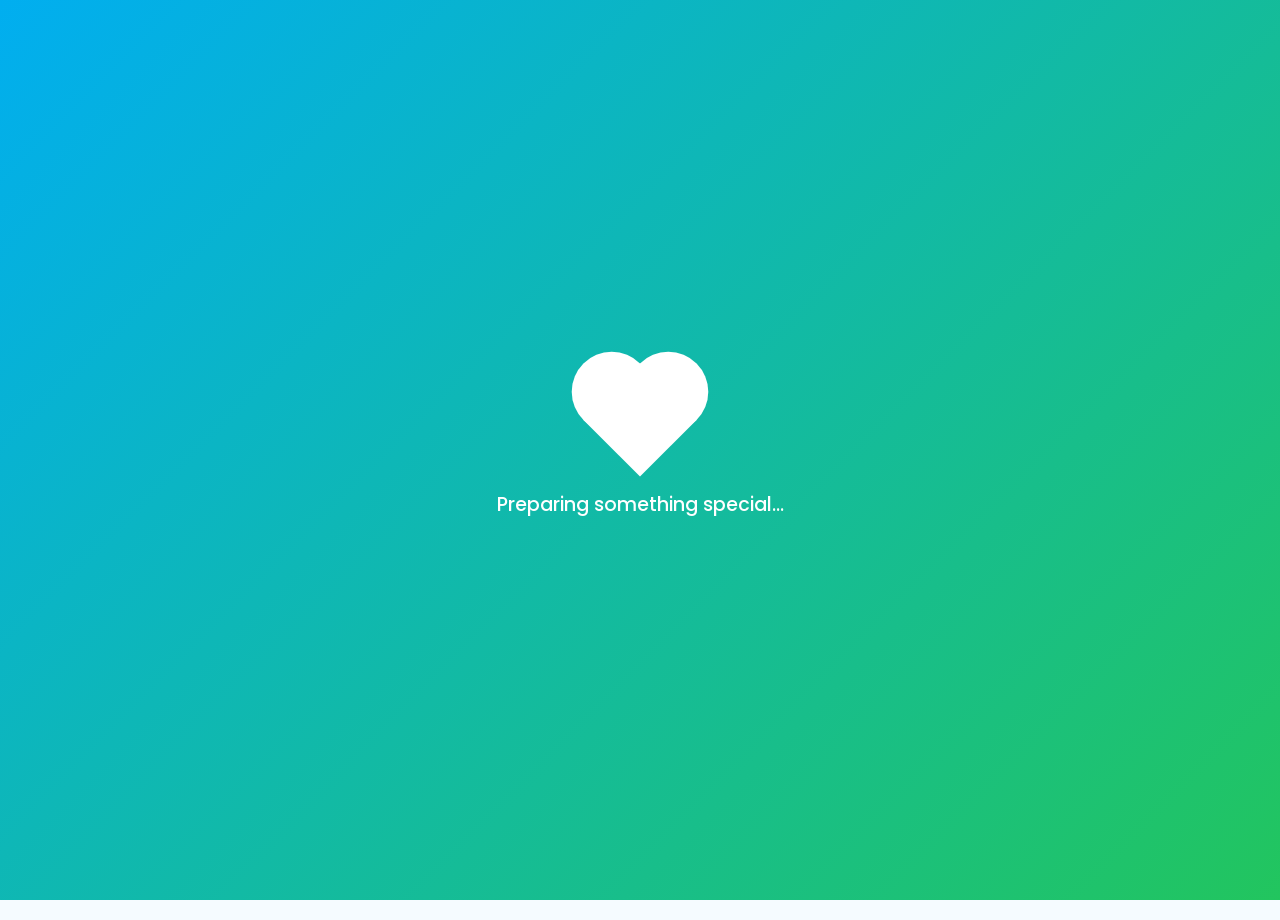
<file: index.html>
<!DOCTYPE html>
<html lang="en">
<head>
    <meta charset="UTF-8">
    <meta name="viewport" content="width=device-width, initial-scale=1.0">
    <title>Monthsary Love Portal ❤️</title>
    <link rel="stylesheet" href="public/monthsary-styles.css">
    <link rel="preconnect" href="https://fonts.googleapis.com">
    <link rel="preconnect" href="https://fonts.gstatic.com" crossorigin>
    <link href="https://fonts.googleapis.com/css2?family=Poppins:wght@300;400;500;600;700&family=Dancing+Script:wght@400;700&display=swap" rel="stylesheet">
</head>
<body>
    <!-- Loading Screen -->
    <div id="loading-screen" class="loading-screen active">
        <div class="loading-content">
            <div class="heart-loader">
                <div class="heart"></div>
            </div>
            <p class="loading-text">Preparing something special...</p>
        </div>
    </div>

    <!-- Background Particles -->
    <div id="particles-container"></div>

    <!-- Page 1: Date Verification -->
    <section id="page-verification" class="page active">
        <div class="container">
            <div class="header">
                <div class="shield-heart" id="easter-egg-trigger">
                    <svg width="50" height="50" viewBox="0 0 24 24" fill="none">
                        <path d="M12 21.35l-1.45-1.32C5.4 15.36 2 12.28 2 8.5 2 5.42 4.42 3 7.5 3c1.74 0 3.41.81 4.5 2.09C13.09 3.81 14.76 3 16.5 3 19.58 3 22 5.42 22 8.5c0 3.78-3.4 6.86-8.55 11.54L12 21.35z" fill="#01AEF0"/>
                        <path d="M12 8v8M8 12h8" stroke="white" stroke-width="2" stroke-linecap="round"/>
                    </svg>
                </div>
                <h1 class="main-title">RELATIONSHIP AUTHENTICATION PORTAL</h1>
                <p class="subtitle">Secure Relationship Verification System</p>
            </div>

            <div class="card glassmorphism">
                <div class="card-header">
                    <h2>💙 MONTHSARY VERIFICATION</h2>
                </div>
                <div class="card-body">
                    <p class="verification-text">Before you continue, we need to verify something very important.</p>
                    <p class="verification-text">Please enter the date our story officially began.</p>
                    
                    <div class="input-group">
                        <input type="date" id="date-input" class="date-input" placeholder="Select our special date">
                    </div>
                    
                    <p id="date-error" class="error-message" style="display: none; color: #FF6B6B; margin-top: 10px;"></p>

                    <button class="btn btn-primary" id="verify-btn">
                        VERIFY DATE 💙
                    </button>

                    <p class="security-note">🔒 Your relationship information is completely confidential.</p>
                </div>
            </div>
        </div>
    </section>

    <!-- Page 2: Verification Process -->
    <section id="page-verification-process" class="page">
        <div class="container">
            <div class="card glassmorphism">
                <div class="card-header">
                    <h2>🔍 VERIFYING...</h2>
                </div>
                <div class="card-body">
                    <p class="process-text" id="process-message">Connecting to relationship database...</p>
                    
                    <div class="progress-bar-container">
                        <div class="progress-bar" id="progress-bar"></div>
                    </div>
                    <p class="progress-text" id="progress-text">0%</p>
                </div>
            </div>
        </div>
    </section>

    <!-- Page 3: Billing Page -->
    <section id="page-billing" class="page">
        <div class="container">
            <div class="header">
                <h1 class="main-title">MONTHSARY FINANCIAL SERVICES</h1>
            </div>

            <div class="card glassmorphism">
                <div class="card-header">
                    <h2>🧾 MONTHSARY BILLING STATEMENT</h2>
                </div>
                <div class="card-body">
                    <div class="invoice-info">
                        <p><strong>Invoice No:</strong> LOVE-2026-007</p>
                        <p><strong>Billing Period:</strong> One Very Special Month ❤️</p>
                    </div>

                    <div class="billing-items">
                        <div class="billing-item">
                            <span>Love Subscription</span>
                            <span>₱999,999</span>
                        </div>
                        <div class="billing-item">
                            <span>Unlimited Hugs</span>
                            <span>₱500,000</span>
                        </div>
                        <div class="billing-item">
                            <span>Random Kisses</span>
                            <span>₱250,000</span>
                        </div>
                        <div class="billing-item">
                            <span>Emotional Support</span>
                            <span>₱350,000</span>
                        </div>
                        <div class="billing-item">
                            <span>Listening to My Rants</span>
                            <span>₱150,000</span>
                        </div>
                        <div class="billing-item special">
                            <span>Being My Favorite Person</span>
                            <span>PRICELESS</span>
                        </div>
                        <div class="billing-total">
                            <span><strong>TOTAL:</strong></span>
                            <span><strong>₱2,249,999</strong></span>
                        </div>
                    </div>

                    <div class="payment-section">
                        <h3>PAYMENT REQUIRED</h3>
                        <p>Please select your preferred payment method.</p>
                        
                        <div class="payment-buttons">
                            <button class="btn btn-payment" data-payment="credit">💳 CREDIT CARD</button>
                            <button class="btn btn-payment" data-payment="gcash">💰 GCASH</button>
                            <button class="btn btn-payment" data-payment="love">❤️ PAY WITH LOVE</button>
                        </div>
                    </div>
                </div>
            </div>
        </div>
    </section>

    <!-- Page 4: Payment Processing -->
    <section id="page-payment-process" class="page">
        <div class="container">
            <div class="card glassmorphism">
                <div class="card-body text-center">
                    <h2 id="payment-status-icon">⏳</h2>
                    <h3 id="payment-status-text">Processing payment...</h3>
                    <p id="payment-status-message"></p>
                    <button class="btn btn-primary hidden" id="claim-free-btn">CLAIM MY FREE MONTHSARY 🎁</button>
                </div>
            </div>
        </div>
    </section>

    <!-- Page 5: The Trick Question -->
    <section id="page-trick-question" class="page">
        <div class="container">
            <div class="card glassmorphism trick-card">
                <div class="card-header">
                    <h2>⚠️ ONE LAST QUESTION</h2>
                    <p class="subtitle">This question will determine your relationship status.</p>
                </div>
                <div class="card-body">
                    <h3 class="question-text">Do you still want to be my girlfriend for another month? 🥺</h3>
                    
                    <div class="button-container">
                        <button class="btn btn-yes" id="yes-btn">YES ❤️</button>
                        <button class="btn btn-no" id="no-btn">NO 😏</button>
                    </div>

                    <p class="attempt-message" id="attempt-message"></p>
                </div>
            </div>
        </div>
    </section>

    <!-- Page 6: Romantic Reveal -->
    <section id="page-reveal" class="page">
        <div class="container">
            <div class="confetti-container" id="confetti-container"></div>
            
            <div class="card glassmorphism reveal-card">
                <div class="card-header">
                    <h1 class="celebration-title">🎉 CONGRATULATIONS! 🎉</h1>
                    <p class="subtitle">Your monthsary subscription has been successfully renewed. ❤️</p>
                </div>
                <div class="card-body">
                    <div class="subscription-info">
                        <div class="info-item">
                            <strong>Duration:</strong>
                            <span>Another Month ❤️</span>
                        </div>
                        <div class="info-item">
                            <strong>Renewal:</strong>
                            <span>Automatic</span>
                        </div>
                        <div class="info-item">
                            <strong>Cancellation:</strong>
                            <span>Absolutely Not 😌</span>
                        </div>
                    </div>

                    <div class="transition-text">
                        <p class="fade-in-text">But seriously...</p>
                        <p class="fade-in-text delay-1">Thank you for choosing me.</p>
                        <p class="fade-in-text delay-2">Thank you for staying.</p>
                        <p class="fade-in-text delay-3">Thank you for all the memories, laughter, random conversations, little arguments, and beautiful moments we've shared.</p>
                        <p class="fade-in-text delay-4">Every month with you is another month I get to know you, appreciate you, and love you even more.</p>
                        <p class="fade-in-text delay-5"><strong>Happy Monthsary, Love. ❤️</strong></p>
                    </div>

                    <button class="btn btn-primary" id="open-surprise-btn">OPEN YOUR SURPRISE 🎁</button>
                </div>
            </div>
        </div>
    </section>

    <!-- Page 7: Memory Gallery -->
    <section id="page-memories" class="page">
        <div class="container">
            <h1 class="section-title">OUR LITTLE STORY ❤️</h1>
            
            <div class="gallery-grid">
                <div class="gallery-card glassmorphism">
                    <div class="gallery-image">
                        <img src="public/pic1.jpg" alt="Our First Picture" onerror="this.src='data:image/svg+xml,%3Csvg xmlns=%22http://www.w3.org/2000/svg%22 width=%22400%22 height=%22300%22%3E%3Crect fill=%22%2301AEF0%22 width=%22400%22 height=%22300%22/%3E%3Ctext fill=%22white%22 font-family=%22Arial%22 font-size=%2224%22 x=%2250%25%22 y=%2250%25%22 text-anchor=%22middle%22 dominant-baseline=%22middle%22%3EPhoto 1%3C/text%3E%3C/svg%3E'">
                    </div>
                    <div class="gallery-caption">
                        <h3>Random Picture</h3>
                        <p>EKAY love team yarn!!.</p>
                    </div>
                </div>

                <div class="gallery-card glassmorphism">
                    <div class="gallery-image">
                        <img src="public/pic 2.jpg" alt="Our Random Moments" onerror="this.src='data:image/svg+xml,%3Csvg xmlns=%22http://www.w3.org/2000/svg%22 width=%22400%22 height=%22300%22%3E%3Crect fill=%22%2322C55E%22 width=%22400%22 height=%22300%22/%3E%3Ctext fill=%22white%22 font-family=%22Arial%22 font-size=%2224%22 x=%2250%25%22 y=%2250%25%22 text-anchor=%22middle%22 dominant-baseline=%22middle%22%3EPhoto 2%3C/text%3E%3C/svg%3E'">
                    </div>
                    <div class="gallery-caption">
                        <h3>Random Moments</h3>
                        <p>❤️❤️❤️.</p>
                    </div>
                </div>

                <div class="gallery-card glassmorphism">
                    <div class="gallery-image">
                        <img src="public/pic3.jpg" alt="Our Adventures" onerror="this.src='data:image/svg+xml,%3Csvg xmlns=%22http://www.w3.org/2000/svg%22 width=%22400%22 height=%22300%22%3E%3Crect fill=%22%23087EA4%22 width=%22400%22 height=%22300%22/%3E%3Ctext fill=%22white%22 font-family=%22Arial%22 font-size=%2224%22 x=%2250%25%22 y=%2250%25%22 text-anchor=%22middle%22 dominant-baseline=%22middle%22%3EPhoto 3%3C/text%3E%3C/svg%3E'">
                    </div>
                    <div class="gallery-caption">
                        <h3>Me & You<</h3>
                        <p>Anywhere is better when I'm with you.</p>
                    </div>
                </div>

                <div class="gallery-card glassmorphism">
                    <div class="gallery-image">
                        <img src="public/pic4.jpg" alt="Special Moments" onerror="this.src='data:image/svg+xml,%3Csvg xmlns=%22http://www.w3.org/2000/svg%22 width=%22400%22 height=%22300%22%3E%3Crect fill=%22%2301AEF0%22 width=%22400%22 height=%22300%22/%3E%3Ctext fill=%22white%22 font-family=%22Arial%22 font-size=%2224%22 x=%2250%25%22 y=%2250%25%22 text-anchor=%22middle%22 dominant-baseline=%22middle%22%3EPhoto 4%3C/text%3E%3C/svg%3E'">
                    </div>
                    <div class="gallery-caption">
                        <h3>Graduation Moments</h3>
                        <p>Every moment with you is special.</p>
                    </div>
                </div>

                <div class="gallery-card glassmorphism">
                    <div class="gallery-image">
                        <img src="public/pic5.jpg" alt="Together" onerror="this.src='data:image/svg+xml,%3Csvg xmlns=%22http://www.w3.org/2000/svg%22 width=%22400%22 height=%22300%22%3E%3Crect fill=%22%2322C55E%22 width=%22400%22 height=%22300%22/%3E%3Ctext fill=%22white%22 font-family=%22Arial%22 font-size=%2224%22 x=%2250%25%22 y=%2250%25%22 text-anchor=%22middle%22 dominant-baseline=%22middle%22%3EPhoto 5%3C/text%3E%3C/svg%3E'">
                    </div>
                    <div class="gallery-caption">
                        <h3>Kain Together</h3>
                        <p>My favorite place is next to you.</p>
                    </div>
                </div>

                <div class="gallery-card glassmorphism">
                    <div class="gallery-image">
                        <img src="public/pic6.jpg" alt="Us" onerror="this.src='data:image/svg+xml,%3Csvg xmlns=%22http://www.w3.org/2000/svg%22 width=%22400%22 height=%22300%22%3E%3Crect fill=%22%23087EA4%22 width=%22400%22 height=%22300%22/%3E%3Ctext fill=%22white%22 font-family=%22Arial%22 font-size=%2224%22 x=%2250%25%22 y=%2250%25%22 text-anchor=%22middle%22 dominant-baseline=%22middle%22%3EPhoto 6%3C/text%3E%3C/svg%3E'">
                    </div>
                    <div class="gallery-caption">
                        <h3>Us</h3>
                        <p>This is my favorite story.</p>
                    </div>
                </div>
            </div>

            <button class="btn btn-primary" id="continue-to-timeline-btn">CONTINUE →</button>
        </div>
    </section>

    <!-- Page 8: Timeline -->
    <section id="page-timeline" class="page">
        <div class="container">
            <h1 class="section-title">OUR STORY SO FAR</h1>
            
            <div class="timeline">
                <div class="timeline-item">
                    <div class="timeline-icon">❤️</div>
                    <div class="timeline-content glassmorphism">
                        <h3>First Meeting</h3>
                        <p>Where everything started.</p>
                        <span class="timeline-date" id="first-meeting-date">May 2026</span>
                    </div>
                </div>

                <div class="timeline-item">
                    <div class="timeline-icon">💬</div>
                    <div class="timeline-content glassmorphism">
                        <h3>First Conversation</h3>
                        <p>The conversation that started something beautiful.</p>
                        <span class="timeline-date" id="first-conversation-date">April 2026</span>
                    </div>
                </div>

                <div class="timeline-item">
                    <div class="timeline-icon">📱</div>
                    <div class="timeline-content glassmorphism">
                        <h3>First Chat</h3>
                        <p>The beginning of countless messages.</p>
                        <span class="timeline-date" id="first-chat-date">April 2026</span>
                    </div>
                </div>

                <div class="timeline-item">
                    <div class="timeline-icon">🥰</div>
                    <div class="timeline-content glassmorphism">
                        <h3>First Date</h3>
                        <p>A memory I'll always keep.</p>
                        <span class="timeline-date" id="first-date-date">May 2026</span>
                    </div>
                </div>

                <div class="timeline-item">
                    <div class="timeline-icon">📸</div>
                    <div class="timeline-content glassmorphism">
                        <h3>First Picture Together</h3>
                        <p>One picture, thousands of memories.</p>
                        <span class="timeline-date" id="first-picture-date">May 2026</span>
                    </div>
                </div>

                <div class="timeline-item">
                    <div class="timeline-icon">❤️</div>
                    <div class="timeline-content glassmorphism">
                        <h3>First Monthsary</h3>
                        <p>The first month of our love.</p>
                        <span class="timeline-date" id="first-monthsary-date">June 2026</span>
                    </div>
                </div>

                <div class="timeline-item">
                    <div class="timeline-icon">💙</div>
                    <div class="timeline-content glassmorphism special">
                        <h3>Today</h3>
                        <p>Still choosing you.</p>
                        <span class="timeline-date" id="today-date">September 07, 2026</span>
                    </div>
                </div>
            </div>

            <div class="navigation-buttons">
                <button class="btn btn-secondary" id="back-to-memories-btn">← BACK</button>
                <button class="btn btn-primary" id="continue-to-reasons-btn">CONTINUE →</button>
            </div>
        </div>
    </section>

    <!-- Page 9: Things I Love About You -->
    <section id="page-reasons" class="page">
        <div class="container">
            <h1 class="section-title">THINGS I LOVE ABOUT YOU ❤️</h1>
            
            <div class="reasons-grid">
                <div class="reason-card glassmorphism">
                    <div class="reason-icon">😊</div>
                    <h3>Your Smile</h3>
                    <p>It can instantly make a bad day better.</p>
                </div>

                <div class="reason-card glassmorphism">
                    <div class="reason-icon">💕</div>
                    <h3>Your Personality</h3>
                    <p>You're one of the most interesting people I've ever met.</p>
                </div>

                <div class="reason-card glassmorphism">
                    <div class="reason-icon">😂</div>
                    <h3>Your Laugh</h3>
                    <p>I could listen to it forever.</p>
                </div>

                <div class="reason-card glassmorphism">
                    <div class="reason-icon">🥹</div>
                    <h3>Your Patience</h3>
                    <p>Especially when dealing with me.</p>
                </div>

                <div class="reason-card glassmorphism">
                    <div class="reason-icon">❤️</div>
                    <h3>Your Little Habits</h3>
                    <p>Even the weird ones.</p>
                </div>

                <div class="reason-card glassmorphism">
                    <div class="reason-icon">💙</div>
                    <h3>Your Kindness</h3>
                    <p>One of the things I admire most about you.</p>
                </div>

                <div class="reason-card glassmorphism">
                    <div class="reason-icon">🌷</div>
                    <h3>Your Presence</h3>
                    <p>Everything feels better when you're around.</p>
                </div>

                <div class="reason-card glassmorphism special">
                    <div class="reason-icon">✨</div>
                    <h3>Simply You</h3>
                    <p>I don't need another reason.</p>
                </div>
            </div>

            <div class="navigation-buttons">
                <button class="btn btn-secondary" id="back-to-timeline-btn">← BACK</button>
                <button class="btn btn-primary" id="continue-to-letter-btn">CONTINUE →</button>
            </div>
        </div>
    </section>

    <!-- Page 10: Love Letter -->
    <section id="page-letter" class="page">
        <div class="container">
            <h1 class="section-title">A LETTER FOR YOU MYLOVE💌</h1>
            
            <div class="letter-card glassmorphism">
                <div class="letter-content">
                    <p class="letter-greeting">Mi Felicidad❤️,</p>
                    
                    <p>Happy Monthsary.</p>
                    
                    <p>HI LALOVE GOODMORNING GOODAFTERNOON OR GOODEVENING KUNG KANUS A MANI NIMO MABASAHAN HAHAHHAHAHA HAPPY HAPPY 4 YEARS AND 4 MONTHS PALANGGA❤️😙🥰🥰  GRABI DUGAY NAJUD KAAYU TA LANGGA BA AWA RAGUD NA OHH 8 MONTHS NALANG 5 YEARS NAPUD TA AWHAHAHAHHAHA CONGRATULATIONS KAY NAABOT KA ANI NGA SLIDE SA AKONG PA SUPRAYS WEBSITE LALOVE</p>
                    
                    <p>GENA BUHAT RABA NAKO NI NGA WEBSITE DURING SA FREE TIME NAKOS OFFICE HAHAHAHHAHA THEN NAG HUNA2 KO UG E PRANK BA TIKA NGA NA LIMTAN NAPUD NAKO OR WHAT? HAHAHAHAH SIGE E PRANK TIKA ANA PARA KILIGON KA SA AKONG PA SUPRAYS OR MA SUKO NAPUD TIBUOK ADLAW?😭😭😭</p>
                    
                    <p>PERO BITAW LALOVE DLI RA KAAYU NAKO TAASON LALOVE I JUST WANT YOU TO KNOW NGA I WILL ALWAYS CHOOSE YOU AND LOVE YOU ALWAYS AND FOREVER PALANGGA NAKO AND WALA NAKOY LAING E LOVE KUNDILI IKAW AT IKAW LANG PALANGGA NO OTHER WOMAN KUNDILI IKAW RAMAN🥰❤️❤️ CHARR RHYME OHH HAHAHAHHA</p>
                    
                    <p>BITAW LALOVE THANKFUL KAAYU KO ALWAYS NGA MADUNGAGAN ATONG MONTHS NGA MAGKAUBAN TA LALOVE AND SUNOD KAY KASAL NAJUD NA LANGGA NGA MONTHSARY AND ANNIVERSARY🤭🤭❤️❤️ </p>
                    
                    <p>SORRY KAAYU SAHAY LANGGA SA AKONG MGA PAGKA BADLUNGON LALOVE NAKO UNTA TAAS2 PA IMOHANG PASENSYA LALOVE NAKO HA?🥺🥺 BASTA HINUMDUMI PERMI LALOVE LOVE NA LOVE NA LOVE KAAYU TIKA ALWAYS HA?</p>
                    
                    <p>E DUNGAN RA NATO ATONG LAAG NIG KA 8 LALOVE AS NA SABUTAN NATO LANGGA HA?🥰❤️❤️ DLI RA KAYU NAKO TAASON LALOVE NAKO ILOVEYOUALWAYS MI FELICIDAD MY LOVE SUPER DUPER LOVE KAAYU PALANGGA😙❤️❤️ </p>
                    
                    <p>HAPPY MONTHSARY ULIT PALANGGA AND MAG AMPING KA DIRA ALWAYS LALOVE NAKO HA? AMPINGI IMOHANG KAUGALINGON LALOVE NAKO😙❤️</p>
                    
                    <p class="letter-closing">MWAMWAA KA SA AKIN 😙😙😙</p>
                    
                    <p class="letter-signature" id="letter-signature">— Renan Fogi</p>
                </div>
            </div>

            <div class="navigation-buttons">
                <button class="btn btn-secondary" id="back-to-reasons-btn">← BACK</button>
                <button class="btn btn-primary" id="continue-to-song-btn">CONTINUE →</button>
            </div>
        </div>
    </section>

    <!-- Page 11: Our Video -->
    <section id="page-song" class="page">
        <div class="container">
            <h1 class="section-title">OUR VIDEO TOGETHER ❤️ </h1>
            
            <div class="video-player glassmorphism">
                <div class="video-link-container">
                    <div class="video-icon">
                        <svg width="100" height="100" viewBox="0 0 24 24" fill="none" stroke="currentColor" stroke-width="2">
                            <polygon points="5 3 19 12 5 21 5 3"></polygon>
                        </svg>
                    </div>
                    <h2>Watch Our Special Video</h2>
                    <p style="margin: 20px 0; color: rgba(255, 255, 255, 0.8);">Click the button below to watch our video together ❤️</p>
                    <a href="https://drive.google.com/file/d/1Zb3yIq1PKNCBMC-Dz_RyCrW1EsIvJurX/view?usp=sharing" target="_blank" class="btn btn-primary" style="display: inline-block; text-decoration: none; font-size: 18px; padding: 15px 40px;">
                        🎥 WATCH VIDEO
                    </a>
                </div>
            </div>

            <div class="navigation-buttons">
                <button class="btn btn-secondary" id="back-to-letter-btn">← BACK</button>
                <button class="btn btn-primary" id="continue-to-final-btn">CONTINUE →</button>
            </div>
        </div>
    </section>

    <!-- Page 12: Final Message -->
    <section id="page-final" class="page">
        <div class="final-background">
            <div class="container">
                <div class="final-content">
                    <h2 class="final-intro">One more thing...</h2>
                    
                    <div class="final-messages">
                        <p class="final-message">I don't need a perfect relationship.</p>
                        <p class="final-message">I don't need perfect days.</p>
                        <p class="final-message">I just want someone who keeps choosing me...</p>
                        <p class="final-message">And if you'll let me...</p>
                        <p class="final-message">I'd like to keep choosing you.</p>
                    </div>
                    
                    <div class="final-timeline">
                        <p class="timeline-text">Today.</p>
                        <p class="timeline-text">Tomorrow.</p>
                        <p class="timeline-text">And hopefully...</p>
                        <p class="timeline-text">Every monthsary after this.</p>
                               <p class="final-declaration">❤️ I LOVE YOU ❤️</p>
                    </div>
                    
                    <h1 class="final-declaration">❤️ I LOVE YOU ❤️</h1>
                    
                    <h2 class="final-wish">HAPPY 52nd MONTHSARY, LOVE.❤️❤️❤️❤️</h2>
                    
                    <div class="final-buttons">
                        <button class="btn btn-primary" id="replay-btn">REPLAY OUR STORY 🔄</button>
                    </div>
                    
                    <p class="made-with-love">Made with ❤️ just for you.</p>
                </div>
            </div>
        </div>
    </section>

    <!-- Easter Egg Modal -->
    <div id="easter-egg-modal" class="modal">
        <div class="modal-content glassmorphism">
            <h2>Okay okay... you found the secret. 😂❤️</h2>
            <p>Here's another reason I love you:</p>
            <p><strong>You are curious.</strong></p>
            <button class="btn btn-primary" id="close-easter-egg">Close</button>
        </div>
    </div>

    <script src="public/monthsary-config.js"></script>
    <script src="public/monthsary-script.js"></script>
</body>
</html>
</file>
<file: public/monthsary-styles.css>
/* ========================================
   MONTHSARY LOVE PORTAL - STYLES
   ======================================== */

/* Reset and Base Styles */
* {
    margin: 0;
    padding: 0;
    box-sizing: border-box;
}

:root {
    --primary-blue: #01AEF0;
    --deep-blue: #087EA4;
    --green: #22C55E;
    --light-green: #86EFAC;
    --white: #FFFFFF;
    --soft-bg: #F5FBFF;
    --dark-text: #17324D;
    --gradient-1: linear-gradient(135deg, #01AEF0 0%, #087EA4 100%);
    --gradient-2: linear-gradient(135deg, #22C55E 0%, #86EFAC 100%);
    --gradient-3: linear-gradient(135deg, #01AEF0 0%, #22C55E 100%);
}

body {
    font-family: 'Poppins', sans-serif;
    background: var(--soft-bg);
    color: var(--dark-text);
    overflow-x: hidden;
    line-height: 1.6;
    min-height: 100vh;
}

/* Loading Screen */
.loading-screen {
    position: fixed;
    top: 0;
    left: 0;
    width: 100%;
    height: 100%;
    background: var(--gradient-3);
    display: flex;
    align-items: center;
    justify-content: center;
    z-index: 10000;
    opacity: 0;
    pointer-events: none;
    transition: opacity 0.5s ease;
}

.loading-screen.active {
    opacity: 1;
    pointer-events: all;
}

.loading-content {
    text-align: center;
}

.heart-loader {
    margin-bottom: 30px;
    animation: pulse 1.5s ease-in-out infinite;
}

.heart-loader .heart {
    width: 80px;
    height: 80px;
    background: white;
    position: relative;
    transform: rotate(-45deg);
    animation: beat 1.3s ease-in-out infinite;
    margin: 0 auto;
}

.heart-loader .heart::before,
.heart-loader .heart::after {
    content: "";
    width: 80px;
    height: 80px;
    background: white;
    border-radius: 50%;
    position: absolute;
}

.heart-loader .heart::before {
    top: -40px;
    left: 0;
}

.heart-loader .heart::after {
    left: 40px;
    top: 0;
}

.loading-text {
    color: white;
    font-size: 1.2rem;
    font-weight: 500;
    animation: fadeInOut 2s ease-in-out infinite;
}

@keyframes beat {
    0%, 100% { transform: rotate(-45deg) scale(1); }
    50% { transform: rotate(-45deg) scale(1.1); }
}

@keyframes pulse {
    0%, 100% { opacity: 1; }
    50% { opacity: 0.7; }
}

@keyframes fadeInOut {
    0%, 100% { opacity: 0.7; }
    50% { opacity: 1; }
}

@keyframes shake {
    0%, 100% { transform: translateX(0); }
    10%, 30%, 50%, 70%, 90% { transform: translateX(-10px); }
    20%, 40%, 60%, 80% { transform: translateX(10px); }
}

@keyframes heartBeat {
    0%, 100% { transform: scale(1); }
    10%, 30% { transform: scale(1.05); }
    20%, 40% { transform: scale(1); }
}

/* Particles Background */
#particles-container {
    position: fixed;
    top: 0;
    left: 0;
    width: 100%;
    height: 100%;
    pointer-events: none;
    z-index: 1;
    overflow: hidden;
}

.particle {
    position: absolute;
    font-size: 20px;
    animation: float 10s infinite;
    opacity: 0.3;
}

@keyframes float {
    0% {
        transform: translateY(100vh) rotate(0deg);
        opacity: 0;
    }
    10% {
        opacity: 0.3;
    }
    90% {
        opacity: 0.3;
    }
    100% {
        transform: translateY(-100px) rotate(360deg);
        opacity: 0;
    }
}

/* Page Container */
.page {
    display: none;
    min-height: 100vh;
    padding: 40px 20px;
    position: relative;
    z-index: 2;
    animation: fadeIn 0.6s ease;
}

.page.active {
    display: block;
}

@keyframes fadeIn {
    from {
        opacity: 0;
        transform: translateY(20px);
    }
    to {
        opacity: 1;
        transform: translateY(0);
    }
}

.container {
    max-width: 800px;
    margin: 0 auto;
}

/* Headers */
.header {
    text-align: center;
    margin-bottom: 40px;
}

.shield-heart {
    display: inline-block;
    margin-bottom: 20px;
    cursor: pointer;
    transition: transform 0.3s ease;
}

.shield-heart:hover {
    transform: scale(1.1);
}

.main-title {
    font-size: 2rem;
    font-weight: 700;
    color: var(--deep-blue);
    margin-bottom: 10px;
    letter-spacing: 1px;
}

.subtitle {
    font-size: 1rem;
    color: var(--primary-blue);
    font-weight: 400;
}

.section-title {
    font-size: 2.5rem;
    font-weight: 700;
    color: var(--deep-blue);
    text-align: center;
    margin-bottom: 50px;
    animation: slideDown 0.6s ease;
}

@keyframes slideDown {
    from {
        opacity: 0;
        transform: translateY(-30px);
    }
    to {
        opacity: 1;
        transform: translateY(0);
    }
}

/* Cards */
.card {
    background: white;
    border-radius: 20px;
    padding: 40px;
    box-shadow: 0 10px 40px rgba(1, 174, 240, 0.15);
    margin-bottom: 30px;
    transition: transform 0.3s ease, box-shadow 0.3s ease;
}

.card:hover {
    transform: translateY(-5px);
    box-shadow: 0 15px 50px rgba(1, 174, 240, 0.25);
}

.glassmorphism {
    background: rgba(255, 255, 255, 0.85);
    backdrop-filter: blur(10px);
    border: 1px solid rgba(255, 255, 255, 0.3);
}

.card-header {
    text-align: center;
    margin-bottom: 30px;
}

.card-header h2 {
    font-size: 1.8rem;
    color: var(--deep-blue);
    margin-bottom: 10px;
}

.card-body {
    text-align: center;
}

/* Input Groups */
.input-group {
    margin: 30px 0;
}

.date-input {
    width: 100%;
    padding: 15px 20px;
    font-size: 1rem;
    border: 2px solid var(--primary-blue);
    border-radius: 12px;
    font-family: 'Poppins', sans-serif;
    color: var(--dark-text);
    transition: all 0.3s ease;
    background: white;
}

.date-input:focus {
    outline: none;
    border-color: var(--deep-blue);
    box-shadow: 0 0 0 4px rgba(1, 174, 240, 0.1);
}

/* Buttons */
.btn {
    padding: 15px 40px;
    font-size: 1.1rem;
    font-weight: 600;
    border: none;
    border-radius: 12px;
    cursor: pointer;
    transition: all 0.3s ease;
    font-family: 'Poppins', sans-serif;
    display: inline-block;
    margin: 10px;
    position: relative;
    overflow: hidden;
}

.btn::before {
    content: '';
    position: absolute;
    top: 50%;
    left: 50%;
    width: 0;
    height: 0;
    border-radius: 50%;
    background: rgba(255, 255, 255, 0.3);
    transform: translate(-50%, -50%);
    transition: width 0.6s, height 0.6s;
}

.btn:hover::before {
    width: 300px;
    height: 300px;
}

.btn-primary {
    background: var(--gradient-1);
    color: white;
    box-shadow: 0 4px 15px rgba(1, 174, 240, 0.3);
}

.btn-primary:hover {
    transform: translateY(-2px);
    box-shadow: 0 6px 20px rgba(1, 174, 240, 0.4);
}

.btn-secondary {
    background: white;
    color: var(--deep-blue);
    border: 2px solid var(--primary-blue);
    box-shadow: 0 4px 15px rgba(1, 174, 240, 0.2);
}

.btn-secondary:hover {
    background: var(--soft-bg);
    transform: translateY(-2px);
    box-shadow: 0 6px 20px rgba(1, 174, 240, 0.3);
}

.navigation-buttons {
    display: flex;
    justify-content: center;
    gap: 20px;
    margin-top: 40px;
    flex-wrap: wrap;
}

.btn-payment {
    background: white;
    color: var(--deep-blue);
    border: 2px solid var(--primary-blue);
    display: block;
    width: 100%;
    margin: 15px 0;
}

.btn-payment:hover {
    background: var(--gradient-1);
    color: white;
    border-color: var(--primary-blue);
}

.btn-yes {
    background: var(--gradient-2);
    color: white;
    font-size: 1.5rem;
    padding: 20px 60px;
    box-shadow: 0 6px 20px rgba(34, 197, 94, 0.4);
}

.btn-yes:hover {
    transform: scale(1.05);
    box-shadow: 0 8px 25px rgba(34, 197, 94, 0.5);
}

.btn-no {
    background: white;
    color: var(--dark-text);
    border: 2px solid #ccc;
    padding: 12px 30px;
    font-size: 1rem;
    position: absolute;
    transition: all 0.2s ease;
}

.btn-no:hover {
    background: #f5f5f5;
}

/* Security Note */
.security-note {
    margin-top: 20px;
    font-size: 0.9rem;
    color: #666;
}

/* Verification Text */
.verification-text {
    font-size: 1.1rem;
    margin: 15px 0;
    color: var(--dark-text);
}

/* Progress Bar */
.progress-bar-container {
    width: 100%;
    height: 30px;
    background: #e0e0e0;
    border-radius: 15px;
    overflow: hidden;
    margin: 30px 0 15px 0;
    position: relative;
}

.progress-bar {
    height: 100%;
    background: var(--gradient-1);
    width: 0%;
    transition: width 0.3s ease;
    display: flex;
    align-items: center;
    justify-content: center;
    color: white;
    font-weight: 600;
}

.progress-text {
    font-size: 1.2rem;
    font-weight: 600;
    color: var(--primary-blue);
}

.process-text {
    font-size: 1.2rem;
    margin: 20px 0;
    color: var(--dark-text);
    min-height: 30px;
}

/* Billing Page */
.invoice-info {
    text-align: left;
    margin-bottom: 30px;
    padding: 20px;
    background: rgba(1, 174, 240, 0.05);
    border-radius: 10px;
}

.invoice-info p {
    margin: 10px 0;
    font-size: 1rem;
}

.billing-items {
    margin: 30px 0;
}

.billing-item {
    display: flex;
    justify-content: space-between;
    padding: 15px 0;
    border-bottom: 1px solid #e0e0e0;
    font-size: 1rem;
}

.billing-item.special {
    font-weight: 600;
    color: var(--primary-blue);
    border-bottom: 2px solid var(--primary-blue);
}

.billing-total {
    display: flex;
    justify-content: space-between;
    padding: 20px 0;
    font-size: 1.3rem;
    border-top: 3px solid var(--deep-blue);
    margin-top: 20px;
}

.payment-section {
    margin-top: 40px;
}

.payment-section h3 {
    color: var(--deep-blue);
    margin-bottom: 15px;
}

.payment-buttons {
    margin-top: 30px;
}

/* Payment Status */
#payment-status-icon {
    font-size: 5rem;
    margin: 20px 0;
}

#payment-status-text {
    font-size: 1.8rem;
    color: var(--deep-blue);
    margin: 20px 0;
}

#payment-status-message {
    font-size: 1.1rem;
    margin: 20px 0;
    color: var(--dark-text);
}

/* Trick Question Page */
.trick-card {
    position: relative;
}

.question-text {
    font-size: 1.8rem;
    margin: 30px 0;
    color: var(--deep-blue);
}

.button-container {
    position: relative;
    min-height: 200px;
    display: flex;
    align-items: center;
    justify-content: center;
    margin: 40px 0;
}

.attempt-message {
    margin-top: 30px;
    font-size: 1.2rem;
    color: var(--primary-blue);
    font-weight: 600;
    min-height: 30px;
}

/* Reveal Page */
.confetti-container {
    position: fixed;
    top: 0;
    left: 0;
    width: 100%;
    height: 100%;
    pointer-events: none;
    z-index: 999;
}

.confetti {
    position: absolute;
    width: 10px;
    height: 10px;
    animation: confetti-fall 3s linear;
}

@keyframes confetti-fall {
    to {
        transform: translateY(100vh) rotate(360deg);
        opacity: 0;
    }
}

.reveal-card {
    animation: zoomIn 0.8s ease;
}

@keyframes zoomIn {
    from {
        transform: scale(0.8);
        opacity: 0;
    }
    to {
        transform: scale(1);
        opacity: 1;
    }
}

.celebration-title {
    font-size: 2.5rem;
    color: var(--primary-blue);
    margin-bottom: 20px;
}

.subscription-info {
    background: rgba(1, 174, 240, 0.05);
    padding: 30px;
    border-radius: 15px;
    margin: 30px 0;
}

.info-item {
    display: flex;
    justify-content: space-between;
    padding: 15px 0;
    border-bottom: 1px solid rgba(1, 174, 240, 0.2);
    font-size: 1.1rem;
}

.info-item:last-child {
    border-bottom: none;
}

.transition-text {
    margin: 40px 0;
    text-align: left;
}

.transition-text p {
    margin: 20px 0;
    font-size: 1.1rem;
    line-height: 1.8;
}

.fade-in-text {
    animation: fadeInUp 0.8s ease forwards;
    opacity: 0;
}

.fade-in-text.delay-1 { animation-delay: 0.5s; }
.fade-in-text.delay-2 { animation-delay: 1s; }
.fade-in-text.delay-3 { animation-delay: 1.5s; }
.fade-in-text.delay-4 { animation-delay: 2s; }
.fade-in-text.delay-5 { animation-delay: 2.5s; }

@keyframes fadeInUp {
    from {
        opacity: 0;
        transform: translateY(20px);
    }
    to {
        opacity: 1;
        transform: translateY(0);
    }
}

/* Gallery Grid */
.gallery-grid {
    display: grid;
    grid-template-columns: repeat(auto-fit, minmax(320px, 1fr));
    gap: 30px;
    margin-bottom: 50px;
}

.gallery-card {
    overflow: hidden;
    transition: transform 0.3s ease, box-shadow 0.3s ease;
    animation: fadeInScale 0.6s ease forwards;
    opacity: 0;
    display: flex;
    flex-direction: column;
}

.gallery-card:nth-child(1) { animation-delay: 0.1s; }
.gallery-card:nth-child(2) { animation-delay: 0.2s; }
.gallery-card:nth-child(3) { animation-delay: 0.3s; }
.gallery-card:nth-child(4) { animation-delay: 0.4s; }
.gallery-card:nth-child(5) { animation-delay: 0.5s; }
.gallery-card:nth-child(6) { animation-delay: 0.6s; }

@keyframes fadeInScale {
    from {
        opacity: 0;
        transform: scale(0.9);
    }
    to {
        opacity: 1;
        transform: scale(1);
    }
}

.gallery-card:hover {
    transform: translateY(-5px);
    box-shadow: 0 20px 50px rgba(1, 174, 240, 0.3);
}

.gallery-image {
    width: 100%;
    min-height: 300px;
    max-height: 500px;
    overflow: hidden;
    background: linear-gradient(135deg, #f0f7ff 0%, #e6f3ff 100%);
    position: relative;
    cursor: pointer;
    display: flex;
    align-items: center;
    justify-content: center;
    padding: 15px;
}

.gallery-image img {
    width: 100%;
    height: 100%;
    object-fit: contain;
    object-position: center;
    transition: transform 0.3s ease, opacity 0.3s ease;
    border-radius: 8px;
    max-height: 470px;
}

.gallery-card:hover .gallery-image img {
    transform: scale(1.02);
    opacity: 0.95;
}

.gallery-caption {
    padding: 20px;
    text-align: center;
}

.gallery-caption h3 {
    color: var(--deep-blue);
    margin-bottom: 10px;
    font-size: 1.3rem;
}

.gallery-caption p {
    color: #666;
    font-size: 0.95rem;
}

/* Timeline */
.timeline {
    position: relative;
    padding: 20px 0;
    margin-bottom: 50px;
}

.timeline::before {
    content: '';
    position: absolute;
    left: 50%;
    transform: translateX(-50%);
    width: 4px;
    height: 100%;
    background: var(--gradient-1);
}

.timeline-item {
    display: flex;
    align-items: center;
    margin: 40px 0;
    position: relative;
    animation: slideInTimeline 0.8s ease forwards;
    opacity: 0;
}

.timeline-item:nth-child(1) { animation-delay: 0.1s; }
.timeline-item:nth-child(2) { animation-delay: 0.2s; }
.timeline-item:nth-child(3) { animation-delay: 0.3s; }
.timeline-item:nth-child(4) { animation-delay: 0.4s; }
.timeline-item:nth-child(5) { animation-delay: 0.5s; }
.timeline-item:nth-child(6) { animation-delay: 0.6s; }
.timeline-item:nth-child(7) { animation-delay: 0.7s; }

@keyframes slideInTimeline {
    from {
        opacity: 0;
        transform: translateX(-30px);
    }
    to {
        opacity: 1;
        transform: translateX(0);
    }
}

.timeline-icon {
    position: absolute;
    left: 50%;
    transform: translateX(-50%);
    width: 60px;
    height: 60px;
    background: white;
    border: 4px solid var(--primary-blue);
    border-radius: 50%;
    display: flex;
    align-items: center;
    justify-content: center;
    font-size: 1.8rem;
    z-index: 2;
    box-shadow: 0 4px 15px rgba(1, 174, 240, 0.3);
}

.timeline-content {
    width: 45%;
    padding: 25px;
    border-radius: 15px;
    transition: transform 0.3s ease;
}

.timeline-content:hover {
    transform: translateX(-10px);
}

.timeline-item:nth-child(even) .timeline-content {
    margin-left: auto;
}

.timeline-item:nth-child(even) .timeline-content:hover {
    transform: translateX(10px);
}

.timeline-content h3 {
    color: var(--deep-blue);
    margin-bottom: 10px;
    font-size: 1.4rem;
}

.timeline-content p {
    color: #666;
    margin-bottom: 10px;
}

.timeline-date {
    font-size: 0.9rem;
    color: var(--primary-blue);
    font-weight: 600;
}

.timeline-content.special {
    background: var(--gradient-3);
    color: white;
}

.timeline-content.special h3,
.timeline-content.special p,
.timeline-content.special .timeline-date {
    color: white;
}

/* Reasons Grid */
.reasons-grid {
    display: grid;
    grid-template-columns: repeat(auto-fit, minmax(250px, 1fr));
    gap: 25px;
    margin-bottom: 50px;
}

.reason-card {
    padding: 30px;
    text-align: center;
    transition: transform 0.3s ease, box-shadow 0.3s ease;
    animation: popIn 0.6s ease forwards;
    opacity: 0;
}

.reason-card:nth-child(1) { animation-delay: 0.1s; }
.reason-card:nth-child(2) { animation-delay: 0.2s; }
.reason-card:nth-child(3) { animation-delay: 0.3s; }
.reason-card:nth-child(4) { animation-delay: 0.4s; }
.reason-card:nth-child(5) { animation-delay: 0.5s; }
.reason-card:nth-child(6) { animation-delay: 0.6s; }
.reason-card:nth-child(7) { animation-delay: 0.7s; }
.reason-card:nth-child(8) { animation-delay: 0.8s; }

@keyframes popIn {
    from {
        opacity: 0;
        transform: scale(0.5) rotate(-5deg);
    }
    to {
        opacity: 1;
        transform: scale(1) rotate(0deg);
    }
}

.reason-card:hover {
    transform: translateY(-10px) rotate(2deg);
    box-shadow: 0 15px 40px rgba(1, 174, 240, 0.3);
}

.reason-card.special {
    background: var(--gradient-3);
    color: white;
}

.reason-card.special h3 {
    color: white;
}

.reason-icon {
    font-size: 3rem;
    margin-bottom: 15px;
}

.reason-card h3 {
    color: var(--deep-blue);
    margin-bottom: 10px;
    font-size: 1.3rem;
}

.reason-card p {
    color: #666;
    font-size: 0.95rem;
}

.reason-card.special p {
    color: white;
}

/* Love Letter */
.letter-card {
    max-width: 700px;
    margin: 0 auto 50px auto;
    padding: 50px;
    background: white;
    border-radius: 15px;
    box-shadow: 0 10px 40px rgba(0, 0, 0, 0.1);
    animation: fadeIn 1s ease;
}

.letter-content {
    font-size: 1.1rem;
    line-height: 2;
    text-align: left;
    color: var(--dark-text);
}

.letter-content p {
    margin: 20px 0;
}

.letter-greeting {
    font-family: 'Dancing Script', cursive;
    font-size: 1.8rem;
    color: var(--primary-blue);
    margin-bottom: 30px;
}

.letter-closing {
    font-weight: 600;
    color: var(--deep-blue);
    margin-top: 30px;
}

.letter-signature {
    font-family: 'Dancing Script', cursive;
    font-size: 1.5rem;
    color: var(--primary-blue);
    margin-top: 30px;
    text-align: right;
}

/* Music Player */
.music-player {
    max-width: 500px;
    margin: 0 auto 50px auto;
    padding: 40px;
    text-align: center;
    animation: fadeIn 1s ease;
}

.album-art {
    width: 250px;
    height: 250px;
    margin: 0 auto 30px auto;
    border-radius: 15px;
    overflow: hidden;
    box-shadow: 0 10px 30px rgba(0, 0, 0, 0.2);
}

.album-art img {
    width: 100%;
    height: 100%;
    object-fit: cover;
}

.song-info h2 {
    color: var(--deep-blue);
    font-size: 1.8rem;
    margin-bottom: 10px;
}

.song-info p {
    color: #666;
    font-size: 1.1rem;
    margin-bottom: 30px;
}

.player-controls {
    margin: 30px 0;
}

.control-btn {
    background: var(--gradient-1);
    border: none;
    width: 70px;
    height: 70px;
    border-radius: 50%;
    font-size: 1.5rem;
    cursor: pointer;
    transition: transform 0.3s ease;
    box-shadow: 0 4px 15px rgba(1, 174, 240, 0.3);
}

.control-btn:hover {
    transform: scale(1.1);
}

.progress-container {
    width: 100%;
    height: 8px;
    background: #e0e0e0;
    border-radius: 4px;
    margin: 20px 0;
    overflow: hidden;
    cursor: pointer;
}

.progress-bar-audio {
    height: 100%;
    background: var(--gradient-1);
    width: 0%;
    transition: width 0.1s linear;
}

.time-display {
    display: flex;
    justify-content: space-between;
    font-size: 0.9rem;
    color: #666;
}

/* Video Player */
.video-player {
    max-width: 900px;
    margin: 0 auto 50px auto;
    padding: 30px;
    text-align: center;
    animation: fadeIn 1s ease;
}

.video-link-container {
    width: 100%;
    padding: 60px 40px;
    text-align: center;
    border-radius: 15px;
    background: linear-gradient(135deg, rgba(1, 174, 240, 0.1) 0%, rgba(218, 112, 214, 0.1) 100%);
    border: 2px solid rgba(1, 174, 240, 0.3);
}

.video-icon {
    margin: 0 auto 30px auto;
    width: 100px;
    height: 100px;
    border-radius: 50%;
    background: linear-gradient(135deg, var(--sky-blue) 0%, var(--lavender) 100%);
    display: flex;
    align-items: center;
    justify-content: center;
    color: white;
    animation: pulse 2s infinite;
}

@keyframes pulse {
    0%, 100% {
        transform: scale(1);
        box-shadow: 0 0 0 0 rgba(1, 174, 240, 0.7);
    }
    50% {
        transform: scale(1.05);
        box-shadow: 0 0 0 20px rgba(1, 174, 240, 0);
    }
}

.video-link-container h2 {
    color: var(--deep-blue);
    font-size: 2rem;
    margin-bottom: 15px;
}

.video-container {
    width: 100%;
    margin-bottom: 30px;
    border-radius: 15px;
    overflow: hidden;
    box-shadow: 0 10px 40px rgba(0, 0, 0, 0.3);
    background: #000;
}

.video-container video {
    width: 100%;
    height: auto;
    display: block;
    max-height: 600px;
}

.video-info h2 {
    color: var(--deep-blue);
    font-size: 2rem;
    margin-bottom: 15px;
}

.video-info p {
    color: #666;
    font-size: 1.2rem;
    line-height: 1.6;
}

/* Final Page */
.final-background {
    min-height: 100vh;
    background: var(--gradient-3);
    display: flex;
    align-items: center;
    justify-content: center;
    padding: 40px 20px;
    position: relative;
}

.final-content {
    text-align: center;
    color: white;
    max-width: 800px;
}

.final-intro {
    font-size: 2rem;
    margin-bottom: 50px;
    animation: fadeIn 1s ease;
}

.final-messages,
.final-timeline {
    margin: 40px 0;
}

.final-message,
.timeline-text {
    font-size: 1.5rem;
    margin: 25px 0;
    opacity: 0;
    animation: fadeInUp 0.8s ease forwards;
}

.final-message:nth-child(1) { animation-delay: 0.5s; }
.final-message:nth-child(2) { animation-delay: 1s; }
.final-message:nth-child(3) { animation-delay: 1.5s; }
.final-message:nth-child(4) { animation-delay: 2s; }
.final-message:nth-child(5) { animation-delay: 2.5s; }

.timeline-text:nth-child(1) { animation-delay: 3s; }
.timeline-text:nth-child(2) { animation-delay: 3.5s; }
.timeline-text:nth-child(3) { animation-delay: 4s; }
.timeline-text:nth-child(4) { animation-delay: 4.5s; }

.final-declaration {
    font-size: 3.5rem;
    margin: 60px 0 30px 0;
    animation: pulse 2s ease infinite;
    animation-delay: 5s;
    opacity: 0;
    animation-fill-mode: forwards;
}

.final-wish {
    font-size: 2rem;
    margin-bottom: 50px;
    animation: fadeIn 1s ease;
    animation-delay: 5.5s;
    opacity: 0;
    animation-fill-mode: forwards;
}

.final-buttons {
    animation: fadeIn 1s ease;
    animation-delay: 6s;
    opacity: 0;
    animation-fill-mode: forwards;
}

.made-with-love {
    margin-top: 40px;
    font-size: 1rem;
    opacity: 0.8;
    animation: fadeIn 1s ease;
    animation-delay: 6.5s;
    opacity: 0;
    animation-fill-mode: forwards;
}

/* Easter Egg Modal */
.modal {
    display: none;
    position: fixed;
    top: 0;
    left: 0;
    width: 100%;
    height: 100%;
    background: rgba(0, 0, 0, 0.7);
    z-index: 9999;
    align-items: center;
    justify-content: center;
}

.modal.active {
    display: flex;
}

.modal-content {
    background: white;
    padding: 40px;
    border-radius: 20px;
    max-width: 500px;
    text-align: center;
    animation: zoomIn 0.5s ease;
}

.modal-content h2 {
    color: var(--deep-blue);
    margin-bottom: 20px;
}

.modal-content p {
    font-size: 1.1rem;
    margin: 15px 0;
}

/* Image Lightbox Modal */
.image-lightbox {
    display: none;
    position: fixed;
    top: 0;
    left: 0;
    width: 100%;
    height: 100%;
    background: rgba(0, 0, 0, 0.95);
    z-index: 10000;
    align-items: center;
    justify-content: center;
    cursor: pointer;
}

.image-lightbox.active {
    display: flex;
}

.lightbox-content {
    max-width: 90%;
    max-height: 90vh;
    position: relative;
    animation: zoomIn 0.3s ease;
}

.lightbox-content img {
    max-width: 100%;
    max-height: 90vh;
    object-fit: contain;
    border-radius: 10px;
    box-shadow: 0 10px 50px rgba(0, 0, 0, 0.5);
}

.lightbox-close {
    position: absolute;
    top: -50px;
    right: 0;
    color: white;
    font-size: 2rem;
    cursor: pointer;
    background: rgba(255, 255, 255, 0.1);
    width: 45px;
    height: 45px;
    border-radius: 50%;
    display: flex;
    align-items: center;
    justify-content: center;
    transition: all 0.3s ease;
}

.lightbox-close:hover {
    background: rgba(255, 255, 255, 0.2);
    transform: rotate(90deg);
}

.lightbox-caption {
    color: white;
    text-align: center;
    margin-top: 20px;
    font-size: 1.2rem;
}

/* Utility Classes */
.hidden {
    display: none !important;
}

.text-center {
    text-align: center;
}

/* Responsive Design */
@media (max-width: 1024px) {
    .gallery-grid {
        grid-template-columns: repeat(2, 1fr);
        gap: 25px;
    }
    
    .gallery-image {
        min-height: 280px;
        max-height: 450px;
    }
}

@media (max-width: 768px) {
    .main-title {
        font-size: 1.5rem;
    }
    
    .section-title {
        font-size: 2rem;
    }
    
    .card {
        padding: 25px;
    }
    
    .btn {
        padding: 12px 30px;
        font-size: 1rem;
    }
    
    .btn-yes {
        font-size: 1.2rem;
        padding: 15px 40px;
    }
    
    .gallery-grid {
        grid-template-columns: 1fr;
        gap: 20px;
    }
    
    .gallery-image {
        min-height: 350px;
        max-height: 600px;
        padding: 20px;
    }
    
    .gallery-image img {
        max-height: 560px;
    }
    
    .timeline::before {
        left: 30px;
    }
    
    .timeline-icon {
        left: 30px;
    }
    
    .timeline-content {
        width: calc(100% - 100px);
        margin-left: auto !important;
    }
    
    .reasons-grid {
        grid-template-columns: 1fr;
    }
    
    .letter-card {
        padding: 30px;
    }
    
    .letter-content {
        font-size: 1rem;
    }
    
    .album-art {
        width: 200px;
        height: 200px;
    }
    
    .video-player {
        padding: 20px;
    }
    
    .video-container video {
        max-height: 400px;
    }
    
    .video-info h2 {
        font-size: 1.5rem;
    }
    
    .video-info p {
        font-size: 1rem;
    }
    
    .final-declaration {
        font-size: 2.5rem;
    }
    
    .final-wish {
        font-size: 1.5rem;
    }
    
    .final-message,
    .timeline-text {
        font-size: 1.2rem;
    }
    
    .button-container {
        min-height: 150px;
    }
}

@media (max-width: 480px) {
    .main-title {
        font-size: 1.2rem;
    }
    
    .section-title {
        font-size: 1.6rem;
    }
    
    .celebration-title {
        font-size: 1.8rem;
    }
    
    .card {
        padding: 20px;
    }
    
    .billing-item {
        font-size: 0.9rem;
    }
    
    .billing-total {
        font-size: 1.1rem;
    }
    
    .question-text {
        font-size: 1.3rem;
    }
    
    .letter-card {
        padding: 20px;
    }
    
    .modal-content {
        padding: 25px;
        margin: 20px;
    }
}

/* Print Styles */
@media print {
    .btn,
    #particles-container,
    .loading-screen {
        display: none;
    }
    
    .page {
        page-break-after: always;
    }
}
</file>
